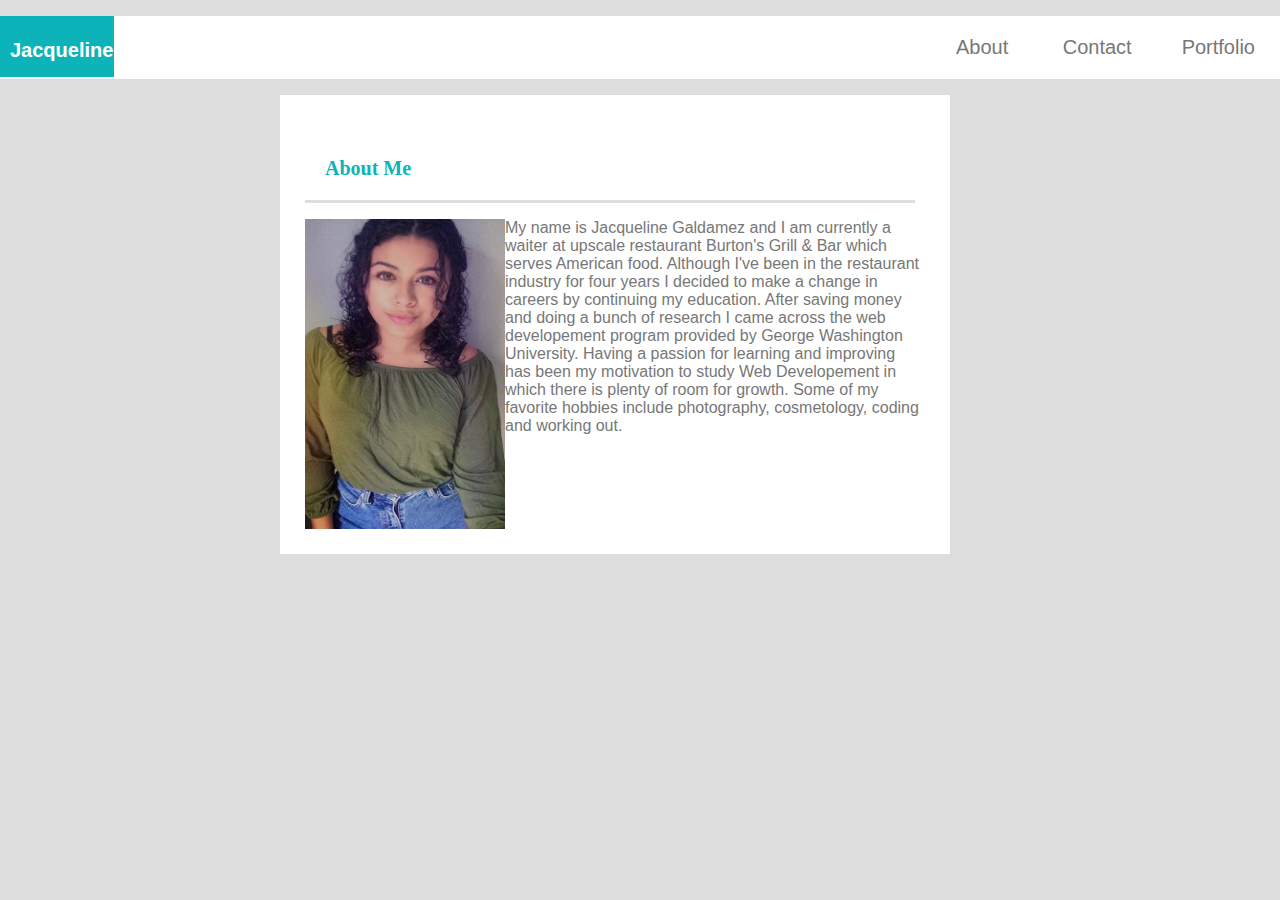
<file: Index.html>
<!DOCTYPE html>

<html lang="en-us">

<head>
    <title>Jacqueline</title>
    <link rel="stylesheet" type="text/css" href="assets/css/style.css">
    <div class="container"></div>


</head>

<body>
    <header>
        <div class="h1">
            <h1><a href="a">Jacqueline</h1></a>
        </div>
    </header>


    <section id="button">
        <ul class="nav">
            <li><a href="index.html">About</a></li>
            <li><a href="contact.html">Contact</a>
            <li><a href="portfolio.html">Portfolio</a></li>
        </ul>
        </div>
    </section>

    <selection id="main-bio">
        <h2>About Me</h2>
        <div class="clearfix">
            <img class="bio-image" src="assets/images/jackie.jpg" alt="jackie" width="200px" height="310px"
                style="float:left">
            <span>My name is Jacqueline Galdamez and I am currently a waiter at upscale
                restaurant Burton's Grill & Bar which serves American food.
                Although I've been in the restaurant industry for four years
                I decided to make a change in careers by continuing my education. After saving money
                and doing a bunch of research I came across the web developement program provided by
                George Washington University. Having a passion for learning and improving has been my
                motivation to study Web Developement in which there is plenty of room for growth.
                Some of my favorite hobbies include photography, cosmetology, coding and working out.
                <a href="http://www.lipsum.com/"></a></span>
            </section>
        </div>



</body>

</html>
<footer>

</footer>
</file>
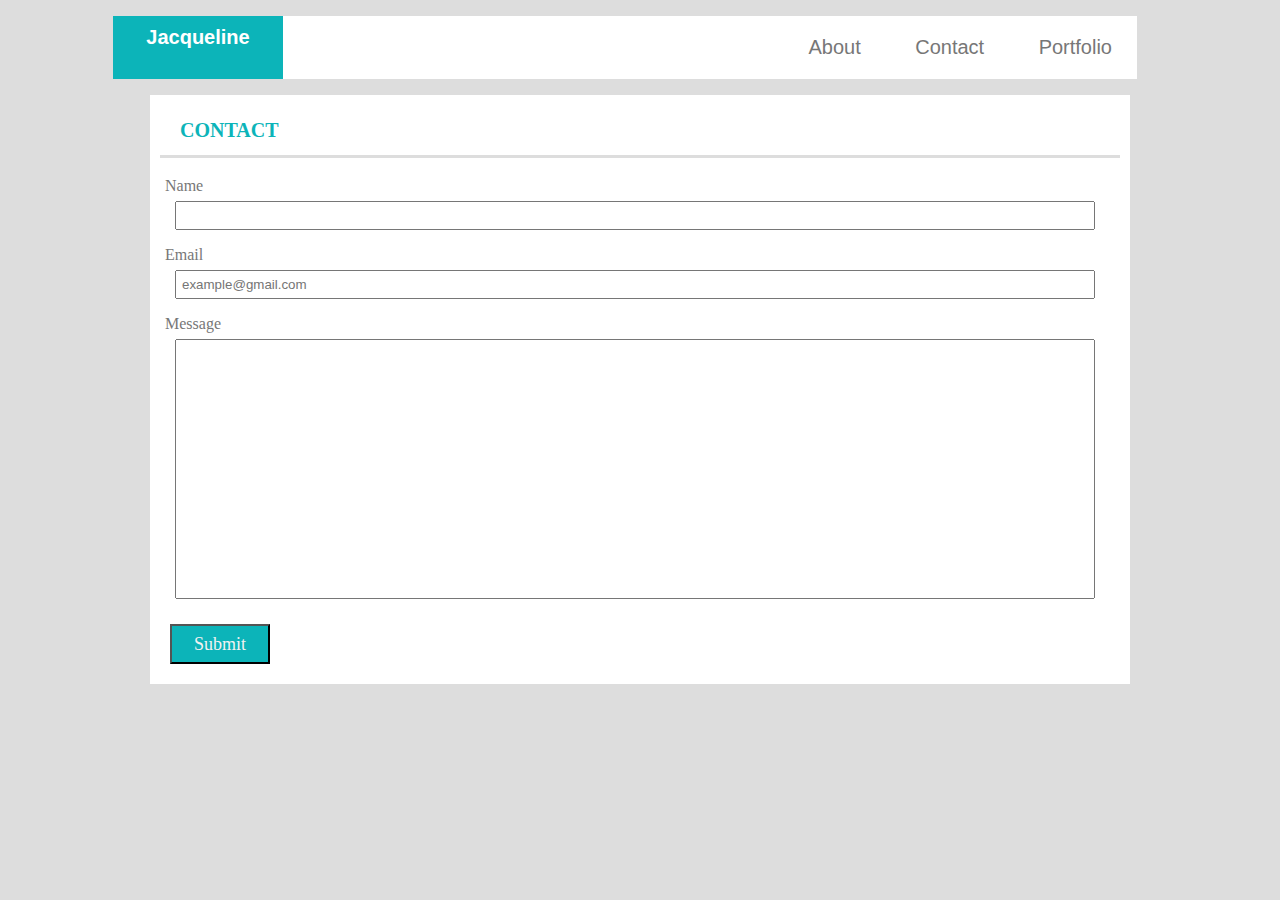
<file: contact.html>
<!DOCTYPE html>
<html lang="en-us">

<head>
    <title>Contact Info</title>
</head>

<body>
    <link rel="stylesheet" type="text/css" href="assets/css/style.css">
    <div class="container">
        <section id="button">
            <h1>Jacqueline</h1>

            <ul class="nav">
                <li><a href="index.html">About</a></li>
                <li><a href="contact.html">Contact</a></li>
                <li><a href="portfolio.html">Portfolio</a></li>
            </ul>
        </section>
    </div>
    <div class="contact-info">
            <h2>Contact</h2><br>
        <form>
            
            <div class="form-group">
                <label for="exampleInputName">Name<br></label>
                <input type="text" class="input-name" id="exampleInputName">
            </div>
                <div class="form-group">
                    <label for="exampleInputEmail">Email<br></label>
                    <input type="text" class="input-email" id="exampleInputEmail" placeholder="example@gmail.com">
                </div>
                <div class="form-group">
                    <label for="exampleInputMessage">Message<br></label>
                    <input type="text" class="input-message" id="exampleInputMessage">
                </div>
                <button type="submit" class="button">Submit</button>
        </form>
        </div>
</body>

</html>
</file>
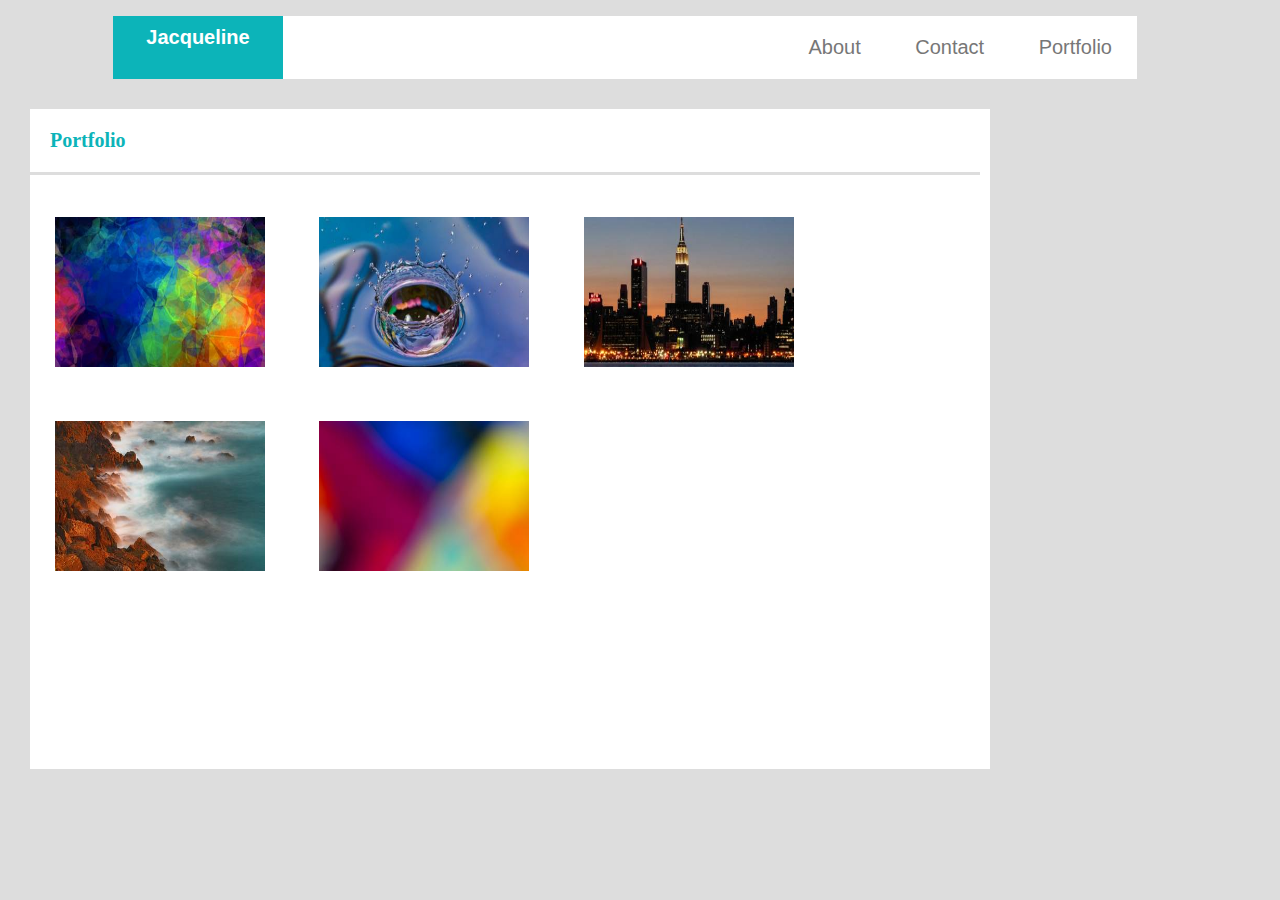
<file: portfolio.html>
<!DOCTYPE html>
<html lang="en-us">

<head>
    <title>Portfolio</title>
    <link rel="stylesheet" type="text/css" href="assets/css/style.css">
</head>

<body>
        <div class="container">
        <section id="button">
    
        <div class="h1">
                <h1>Jacqueline</h1>

                <ul class="nav">
                    <li><a href="index.html">About</a></li>
                    <li><a href="contact.html">Contact</a></li>
                    <li><a href="portfolio.html">Portfolio</a></li>
                </ul>
            </section>
        </div>
   
    
    <div class="portfolio">
        <h2>Portfolio</h2>
                
        <tr>
            <img class="img"  src="assets/images/1.jpg" alt="abstract">
            <img class="img" src="assets/images/2.jpg" alt="waterdrop">
        </tr>

        <tr>
             <img class="img" src="assets/images/3.jpg" alt="city">
        </tr>

        <tr>
          <img class="img" src="assets/images/4.jpg" alt="ocean">
        </tr>
       
        <tr>
            <img class="img" src="assets/images/5.jpg" alt="colors">
        </tr>
</div>

</body>

</html>
</file>
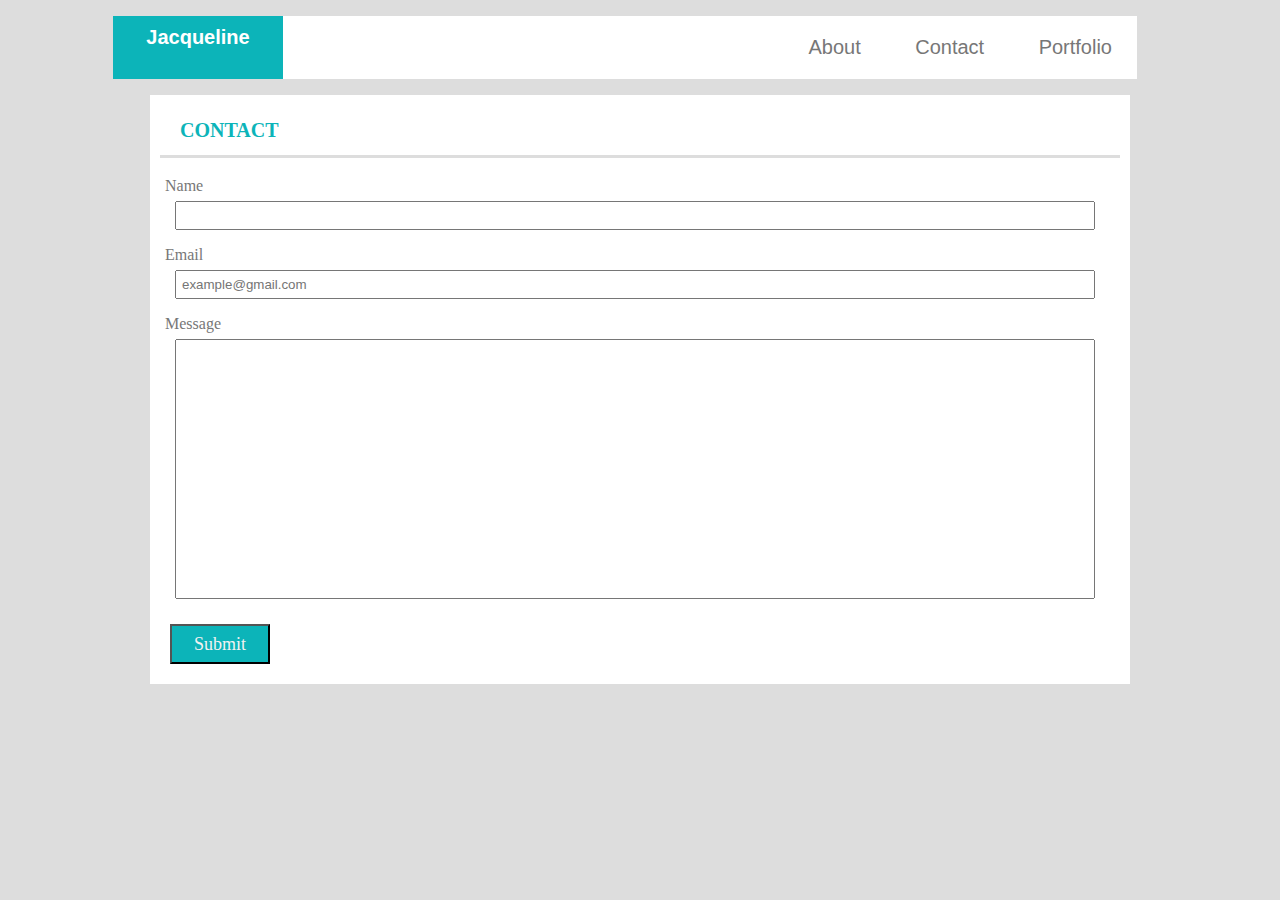
<file: index.html/contact.html>
<!DOCTYPE html>
<html lang="en-us">

<head>
    <title>Contact Info</title>
</head>

<body>
    <link rel="stylesheet" type="text/css" href="style.css">
    <div class="container">
        <section id="button">
            <h1>Jacqueline</h1>

            <ul class="nav">
                <li><a href="file:///Users/jacquelinegaldamez/Documents/HomeWork/Basic-Portfolio/index.html/Index.html">About</a></li>
                <li><a href="file:///Users/jacquelinegaldamez/Documents/HomeWork/Basic-Portfolio/index.html/contact.html">Contact</a></li>
                <li><a href="file:///Users/jacquelinegaldamez/Documents/HomeWork/Basic-Portfolio/index.html/portfolio.html">Portfolio</a></li>
            </ul>
        </section>
    </div>
    <div class="contact-info">
            <h2>Contact</h2><br>
        <form>
            
            <div class="form-group">
                <label for="exampleInputName">Name<br></label>
                <input type="text" class="input-name" id="exampleInputName">
            </div>
                <div class="form-group">
                    <label for="exampleInputEmail">Email<br></label>
                    <input type="text" class="input-email" id="exampleInputEmail" placeholder="example@gmail.com">
                </div>
                <div class="form-group">
                    <label for="exampleInputMessage">Message<br></label>
                    <input type="text" class="input-message" id="exampleInputMessage">
                </div>
                <button type="submit" class="button">Submit</button>
        </form>
        </div>
</body>

</html>
</file>
<file: assets/css/style.css>
body {
    padding:0 ;
    margin:0 ;
    font-family: arial, helvetica,sans-serif ;
   }
   html,body {
       background-color:#dddddd;
       margin:0;
       padding:0;
   }

   
   header {
        font-family: Arial, Helvetica, sans-serif; 
        float:left;
        padding: 10px 1px 1px 10px;
        margin: 0 auto;
        color: #ffffff;
        font-size: 10px;
        background-color: #0cb4b9;
        
   
   }
   div.container {
       max-width:1200px;
       margin: auto;
       padding: 0 30px 0 0;
   }

   .nav {
    padding: 20px 0 20px 0;
    color: #777777 ;
    background-color:#ffffff;
    list-style: none;
    text-align:right;
}

    .nav > li {
        display:inline-block;
        padding: 0 25px 0 25px;
        font-size: 20px;
}

    .nav > li > a {
        text-decoration: none;
        color: #777777;
}
.nav > li > a:hover {
        color:#0cb4b9;

}
    
h2 {

    font-family: Georgia, 'Times New Roman', Times, serif;
    font-size: 20px;
    padding:20px ;
    color: #0cb4b9;
    margin-right: 10px;
    border-bottom: 3px solid #dddddd;  
}

#main-bio 
{
   margin-left: 280px;
   background: #ffffff;
   padding:25px;
   float: left;
   width: 620px;
   color: #777777   
}

.clearfix::after {
    content: "";
    display: block;
    clear: both;
}

#bio-image 
{
    margin:10px;
    float: left;   
}

a{
    color: #ffffff;
    text-decoration: none;
    
}

.container {
    width: 1024px;
    margin: 0 auto;
   
}


.contact-info 
{
    margin:0 auto;
    background: #ffffff !important;
    color: #777777;
    text-transform:uppercase;
    width: 960px;
    length: 500px;
    padding: 10px;
    
}
.container h1 
{
    font-family: Arial, Helvetica, sans-serif; 
    padding: 10px 10px 3px 10px;
    margin:0 auto;
    color: #ffffff;
    text-align: center;
    font-size: 20px;
    background-color: #0cb4b9;
    width:150px;
    height:50px;
    float:left;

}

.contact-info h2 
{
    font-size:20px;
    color: #0cb4b9;
    line-height: 10px;
    padding:20px;
    margin:0;
    border-bottom: 3px solid #dddddd;
}

.form-group {
    font-family: Georgia, 'Times New Roman', Times, serif;
    color:#777777;
    width:960px;
    padding:5px;
    line-height:10px;
    text-transform: capitalize;
    

}
.input-name {
    width:920px;
    padding: 5px;
    margin:10px;
    box-sizing: border-box;
    
}
.input-email {
    width:920px;
    padding:5px;
    margin:10px;
    box-sizing: border-box;
}
.input-message {
    width:920px;
    height: 260px;
    padding: 5px;
    margin:10px;
    box-sizing: border-box;
   resize:none;
}
button {
    font-family: Georgia, 'Times New Roman', Times, serif;
    background-color: #0cb4b9;
    color:#f2f2f2;
    width: 100px;
    height: 40px;
    font-size: 18px;
    margin:10px;
    
}

.portfolio {
    width:960px;
    height:660px;
    margin: 30px;
    background: #ffffff;
    border-bottom: 3px solid #dddddd;
    
}
   .img {
       width:210px;
       height:150px;
       padding:15px;
       margin: 10px;
      
    }
   
footer {
    background-color:gray;
    border-color: #0cb4b9 ;
}
</file>
<file: index.html/style.css>
body {
    padding:0 ;
    margin:0 ;
    font-family: arial, helvetica,sans-serif ;
   }
   html,body {
       background-color:#dddddd;
       margin:0;
       padding:0;
   }

   
   header {
        font-family: Arial, Helvetica, sans-serif; 
        float:left;
        padding: 10px 1px 1px 10px;
        margin: 0 auto;
        color: #ffffff;
        font-size: 10px;
        background-color: #0cb4b9;
        
   
   }
   div.container {
       max-width:1200px;
       margin: auto;
       padding: 0 30px 0 0;
   }

   .nav {
    padding: 20px 0 20px 0;
    color: #777777 ;
    background-color:#ffffff;
    list-style: none;
    text-align:right;
}

    .nav > li {
        display:inline-block;
        padding: 0 25px 0 25px;
        font-size: 20px;
}

    .nav > li > a {
        text-decoration: none;
        color: #777777;
}
.nav > li > a:hover {
        color:#0cb4b9;

}
    
h2 {

    font-family: Georgia, 'Times New Roman', Times, serif;
    font-size: 20px;
    padding:20px ;
    color: #0cb4b9;
    margin-right: 10px;
    border-bottom: 3px solid #dddddd;  
}

#main-bio 
{
   margin-left: 280px;
   background: #ffffff;
   padding:25px;
   float: left;
   width: 620px;
   color: #777777   
}

.clearfix::after {
    content: "";
    display: block;
    clear: both;
}

#bio-image 
{
    margin:10px;
    float: left;   
}

a{
    color: #ffffff;
    text-decoration: none;
    
}

.container {
    width: 1024px;
    margin: 0 auto;
   
}


.contact-info 
{
    margin:0 auto;
    background: #ffffff !important;
    color: #777777;
    text-transform:uppercase;
    width: 960px;
    length: 500px;
    padding: 10px;
    
}
.container h1 
{
    font-family: Arial, Helvetica, sans-serif; 
    padding: 10px 10px 3px 10px;
    margin:0 auto;
    color: #ffffff;
    text-align: center;
    font-size: 20px;
    background-color: #0cb4b9;
    width:150px;
    height:50px;
    float:left;

}

.contact-info h2 
{
    font-size:20px;
    color: #0cb4b9;
    line-height: 10px;
    padding:20px;
    margin:0;
    border-bottom: 3px solid #dddddd;
}

.form-group {
    font-family: Georgia, 'Times New Roman', Times, serif;
    color:#777777;
    width:960px;
    padding:5px;
    line-height:10px;
    text-transform: capitalize;
    

}
.input-name {
    width:920px;
    padding: 5px;
    margin:10px;
    box-sizing: border-box;
    
}
.input-email {
    width:920px;
    padding:5px;
    margin:10px;
    box-sizing: border-box;
}
.input-message {
    width:920px;
    height: 260px;
    padding: 5px;
    margin:10px;
    box-sizing: border-box;
   resize:none;
}
button {
    font-family: Georgia, 'Times New Roman', Times, serif;
    background-color: #0cb4b9;
    color:#f2f2f2;
    width: 100px;
    height: 40px;
    font-size: 18px;
    margin:10px;
    
}

.portfolio {
    width:960px;
    height:660px;
    margin: 30px;
    background: #ffffff;
    border-bottom: 3px solid #dddddd;
    
}
   .img1 {
       width:210px;
       height:150px;
       padding:15px;
       margin: 10px;
      
    }
    .img2 {
        width:210px;
        height:150px;
        padding:15px;
        margin:10px;
       
    }
    .img3 {
        width:210px;
        height:150px;
        padding:15px;
        
    }
    .img4 {
        width:210px;
        height:150px;
        padding:15px;
        margin: 10px;
        
        
    }
    .img5 {
        width:210px;
        height:150px;
        padding:15px;
        
        
    }
footer {
    background-color:gray;
    border-color: #0cb4b9 ;
}
</file>
